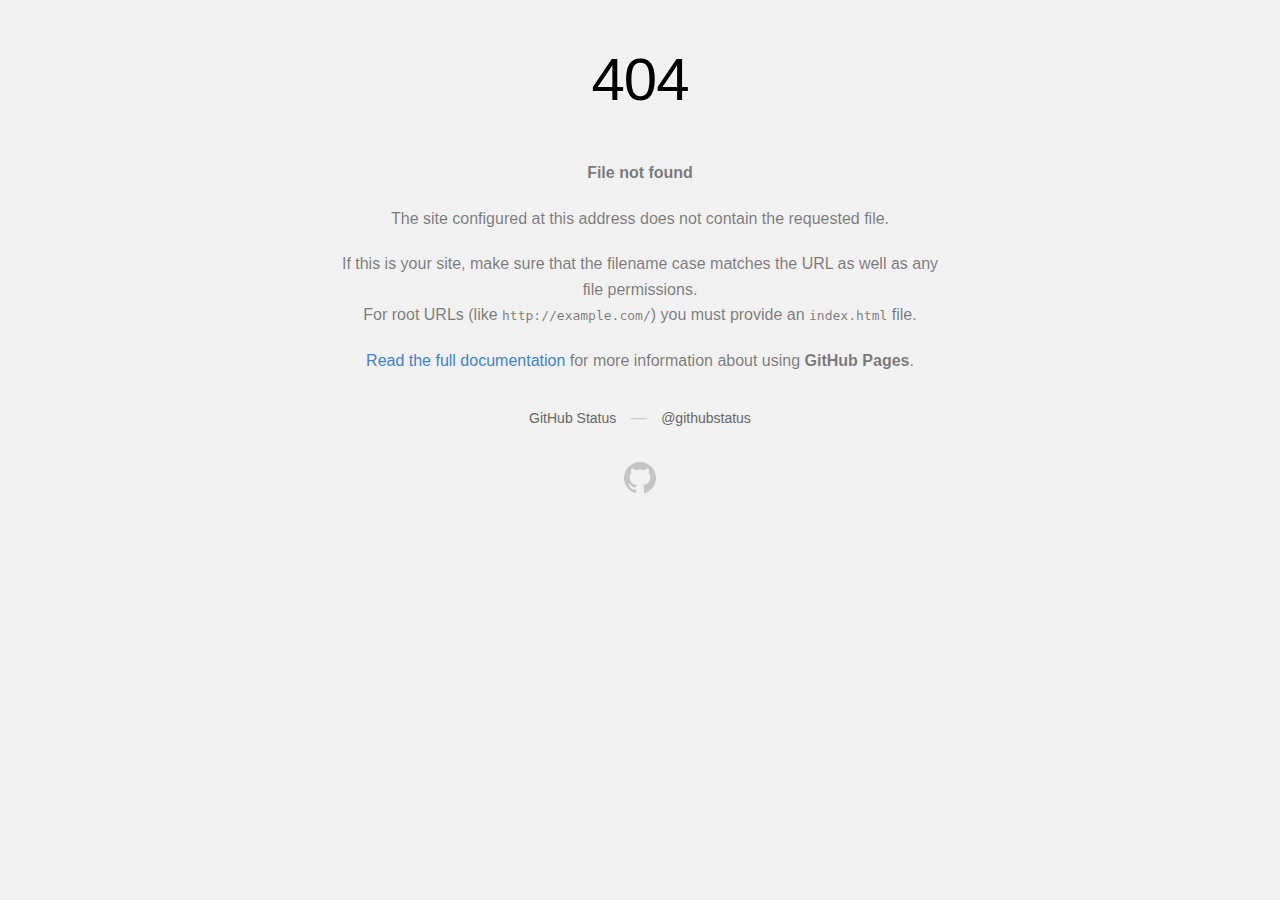
<file: index.html>
<!DOCTYPE html>
<html>
<head>
    <meta http-equiv="Content-type" content="text/html; charset=utf-8">
    <meta http-equiv="Content-Security-Policy" content="default-src 'none'; style-src 'unsafe-inline'; img-src data:; connect-src 'self'">
    <title>Page not found &middot; GitHub Pages</title>
    <style type="text/css" media="screen">
        body {
            background-color: #f1f1f1;
            margin: 0;
            font-family: "Helvetica Neue", Helvetica, Arial, sans-serif;
        }

        .container { margin: 50px auto 40px auto; width: 600px; text-align: center; }

        a { color: #4183c4; text-decoration: none; }
        a:hover { text-decoration: underline; }

        h1 { width: 800px; position:relative; left: -100px; letter-spacing: -1px; line-height: 60px; font-size: 60px; font-weight: 100; margin: 0px 0 50px 0; text-shadow: 0 1px 0 #fff; }
        p { color: rgba(0, 0, 0, 0.5); margin: 20px 0; line-height: 1.6; }

        ul { list-style: none; margin: 25px 0; padding: 0; }
        li { display: table-cell; font-weight: bold; width: 1%; }

        .logo { display: inline-block; margin-top: 35px; }
        .logo-img-2x { display: none; }
        @media
        only screen and (-webkit-min-device-pixel-ratio: 2),
        only screen and (   min--moz-device-pixel-ratio: 2),
        only screen and (     -o-min-device-pixel-ratio: 2/1),
        only screen and (        min-device-pixel-ratio: 2),
        only screen and (                min-resolution: 192dpi),
        only screen and (                min-resolution: 2dppx) {
            .logo-img-1x { display: none; }
            .logo-img-2x { display: inline-block; }
        }

        #suggestions {
            margin-top: 35px;
            color: #ccc;
        }
        #suggestions a {
            color: #666666;
            font-weight: 200;
            font-size: 14px;
            margin: 0 10px;
        }

    </style>
</head>
<body>

<div class="container">

    <h1>404</h1>
    <p><strong>File not found</strong></p>

    <p>
        The site configured at this address does not
        contain the requested file.
    </p>

    <p>
        If this is your site, make sure that the filename case matches the URL
        as well as any file permissions.<br>
        For root URLs (like <code>http://example.com/</code>) you must provide an
        <code>index.html</code> file.
    </p>

    <p>
        <a href="https://help.github.com/pages/">Read the full documentation</a>
        for more information about using <strong>GitHub Pages</strong>.
    </p>

    <div id="suggestions">
        <a href="https://githubstatus.com">GitHub Status</a> &mdash;
        <a href="https://twitter.com/githubstatus">@githubstatus</a>
    </div>

    <a href="/" class="logo logo-img-1x">
        <img width="32" height="32" title="" alt="" src="[data-uri]">
    </a>

    <a href="/" class="logo logo-img-2x">
        <img width="32" height="32" title="" alt="" src="[data-uri]">
    </a>
</div>
</body>
</html>
</file>
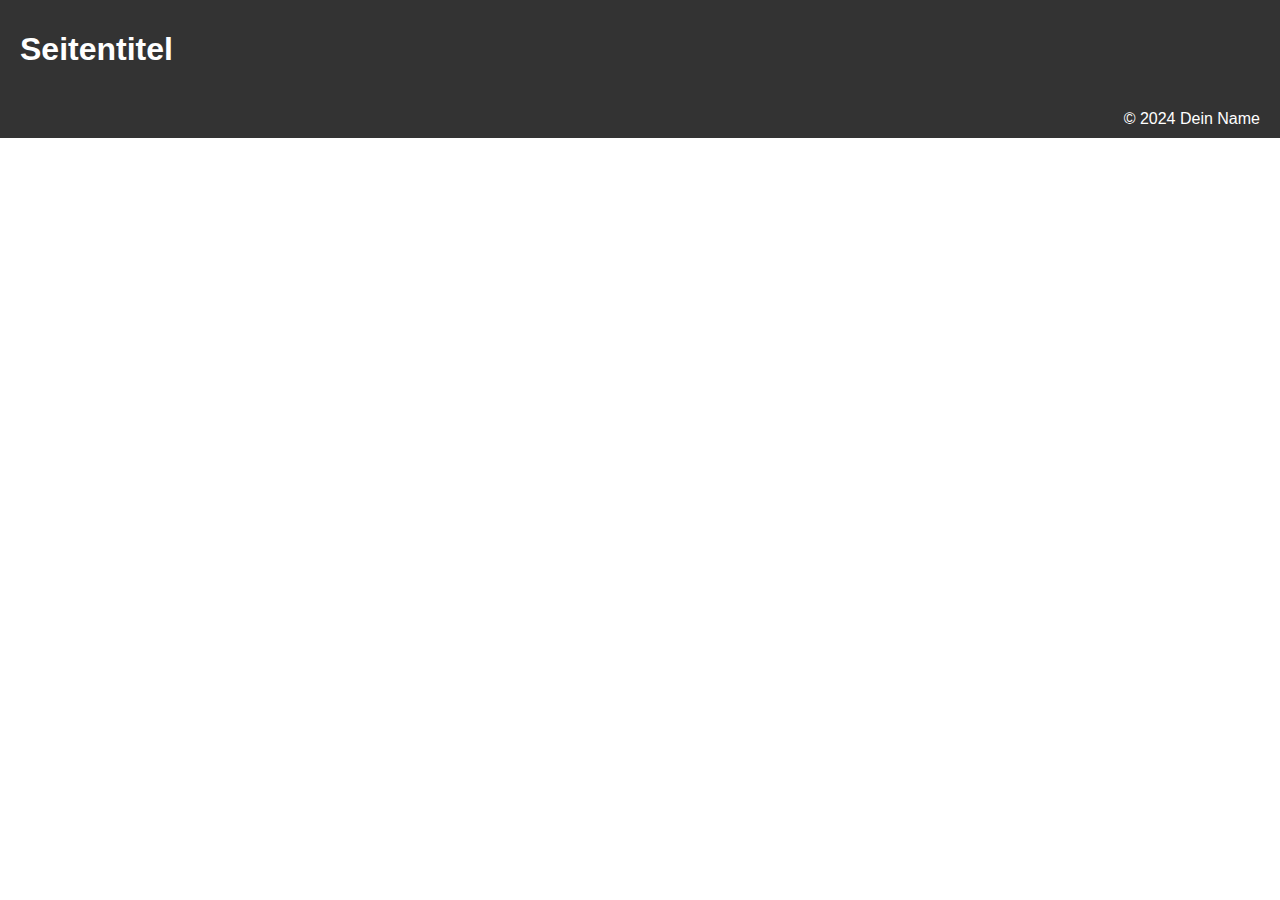
<file: new.html>
<!DOCTYPE html>
<html lang="de">
<head>
    <meta charset="UTF-8">
    <meta name="viewport" content="width=device-width, initial-scale=1.0">
    <title>Titel deiner Webseite</title>
    <link rel="stylesheet" href="styles.css"> <!-- Wenn du eine separate CSS-Datei hast -->
    <link rel="manifest" href="/manifest.json">
</head>
<body>
<header>
    <div class="header-container">
        <h1>Seitentitel</h1>
        <nav class="nav-desktop">
            <!-- Links für den Desktop -->
        </nav>
        <button class="burger-menu">☰</button> <!-- Burger-Menü für mobile Ansicht -->
    </div>
</header>

<main>
    <!-- Hauptinhalt -->
</main>

<footer>
    <div class="footer-container">
        <div class="footer-links">
            <!-- Weiterführende Links, Kontakt, Social Media Icons usw. -->
        </div>
        <div class="copyright">
            &copy; 2024 Dein Name
        </div>
    </div>
</footer>

<script src="script.js"></script> <!-- Wenn du JavaScript verwendest -->
</body>
</html>
</file>
<file: styles.css>
/* styles.css */

body {
    font-family: Arial, sans-serif;
    margin: 0;
    padding: 0;
}

header {
    background-color: #333;
    color: #fff;
    padding: 10px 20px;
}

.header-container {
    display: flex;
    align-items: center;
    justify-content: space-between;
}

nav.nav-desktop {
    display: flex;
}

nav.nav-desktop a {
    color: #fff;
    text-decoration: none;
    margin-right: 20px;
}

button.burger-menu {
    display: none; /* Auf Desktop ausblenden */
}

footer {
    background-color: #333;
    color: #fff;
    padding: 10px 20px;
    text-align: center;
}

.footer-container {
    display: flex;
    align-items: center;
    justify-content: space-between;
}

.footer-links a {
    color: #fff;
    text-decoration: none;
    margin-right: 20px;
}
</file>
